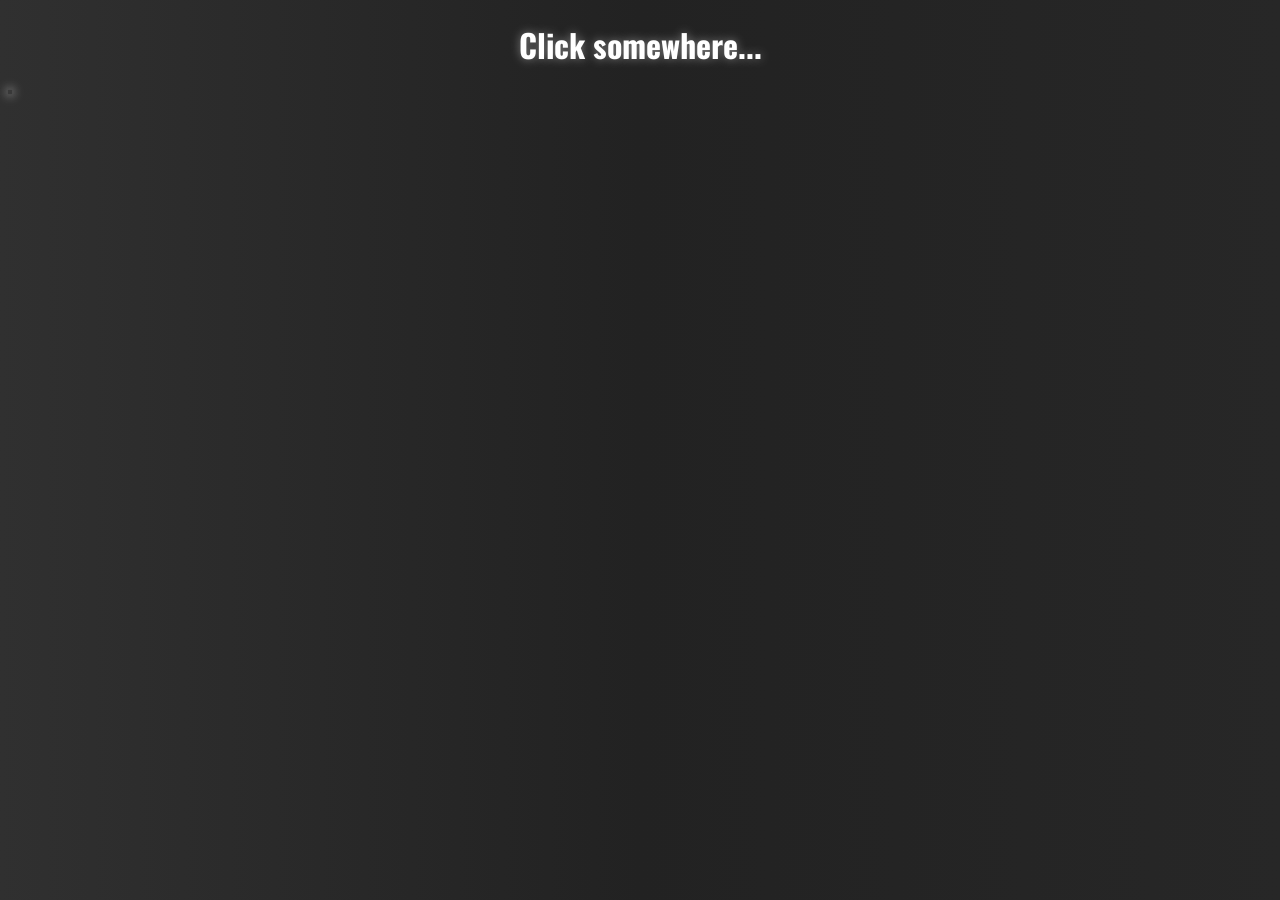
<file: index.html>
<!DOCTYPE html>
    <head>
        <meta charset="utf-8">
        <title>JS Boids</title>
        <meta name="description" content="JavaScript Boids">
        <meta name="viewport" content="width=device-width, initial-scale=1">
        <link rel="stylesheet" href="./static/styles/stylesheet.css">
    </head>
    <body>
        <h1 class="tooltip">Click somewhere...</h1>
        <div id="mouse" class="mouse"></div>
        <script type="module" src="./static/js/main.js" async defer></script>
    </body>
</html>
</file>
<file: static/styles/stylesheet.css>
@import url('https://fonts.googleapis.com/css2?family=Oswald:wght@200&display=swap');

/* || Boid container */
.boid {
    position: absolute;
    width: 0px;
    height: 0px;
    border-left: 10px solid transparent;
    border-right: 10px solid transparent;
    border-bottom: 20px solid rgb(128,0,255);
    filter: drop-shadow(0px 0px 10px rgb(128,0,255));
}

/* || Cursor glow */
.mouse {
    position: absolute;
    background-color: transparent;
    width: 4px;
    height: 4px;
    box-shadow: 0px 0px 10px white;
    filter: drop-shadow(0px 0px 5px white);
}

/* || Tooltip text */
.tooltip {
    text-align: center;
    font-family: 'Oswald', sans-serif;
    color: white;
    text-shadow: 0px 0px 10px grey;
    -webkit-user-select: none;        
    -moz-user-select: none;
    -ms-user-select: none;
    user-select: none;
}

/* || Body */
body {
    overflow: hidden;
    cursor: crosshair;
    background: linear-gradient(to right, #303030, #222222, #272727);
}
</file>
